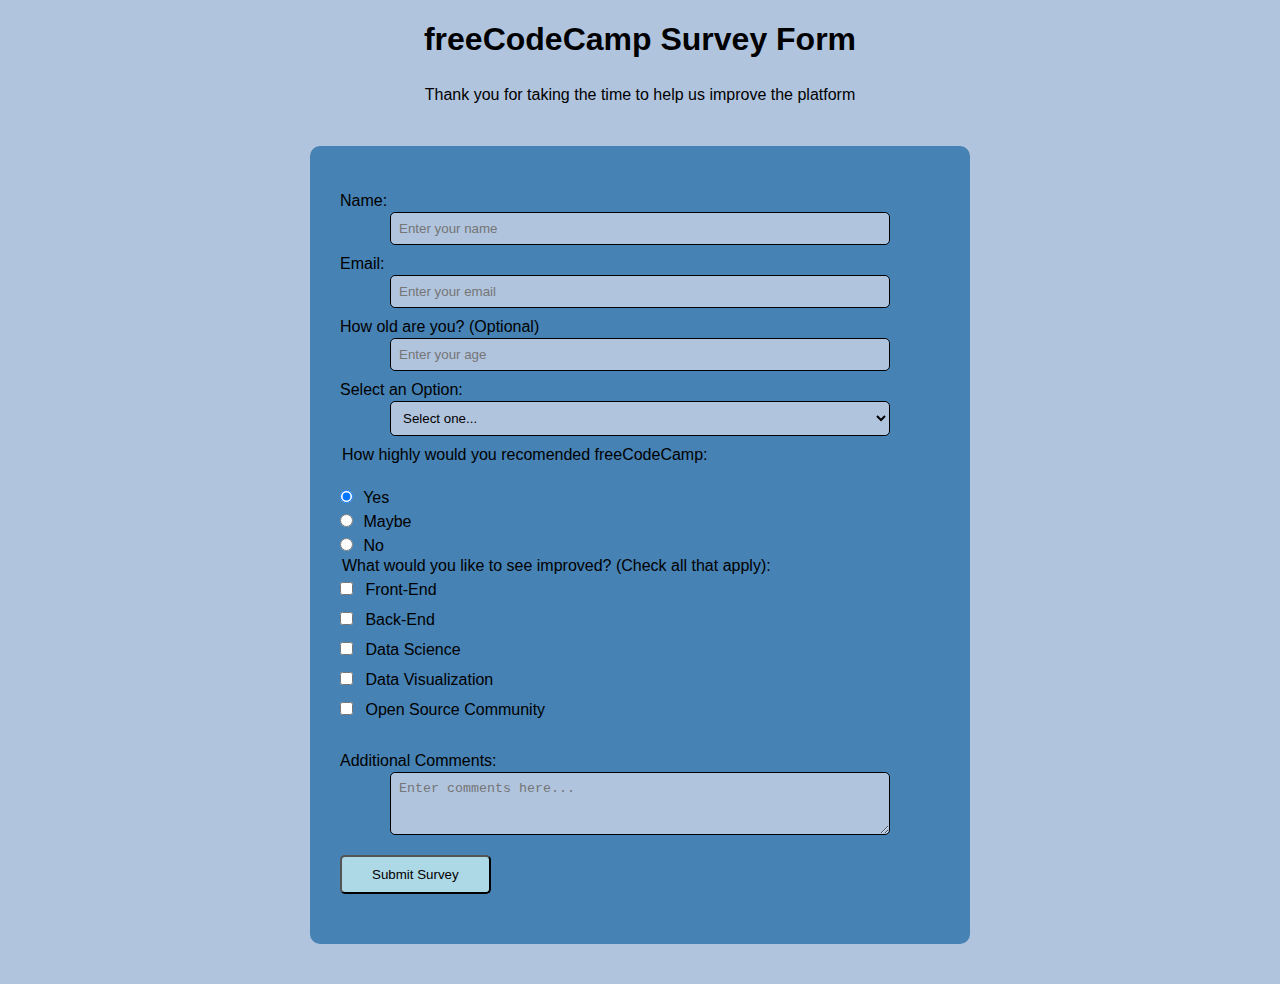
<file: src/Projeto1/index.html>
<!DOCTYPE html>
<html lang="en">
  <head>
    <meta charset="UTF-8">
    <link rel="stylesheet" href="styles.css"/>
    <title></title>
  </head>
  <body>
    <h1 id="title">freeCodeCamp Survey Form</h1>
    <p id="description">Thank you for taking the time to help us improve the platform</p>

    <form id="survey-form">
  <label id="name-label" for="name">
    Name:
  </label>
  <input type="text" id="name" name="name" required placeholder="Enter your name">

  <label id="email-label" for="email">
    Email:
  </label>
  <input type="email" id="email" name="email" required placeholder="Enter your email">

  <label id="number-label" for="number">
    How old are you? (Optional)
  </label>
  <input type="number" id="number" name="age" min="10" max="120" placeholder="Enter your age">
  <label for="dropdown">Select an Option:</label>
  <select id="dropdown">
    <option disabled selected value>Select one...</option>
    <option value="beginner">Beginner</option>
    <option value="advanced">Advanced</option>
  </select>

  <fieldset>
    <legend>How highly would you recomended freeCodeCamp:</legend>
    <label><input type="radio" name="preference" value="yes" checked> Yes</label>
    <label><input type="radio" name="preference" value="no"> Maybe</label>
    <label><input type="radio" name="preference" value="no"> No</label>

    <legend>What would you like to see improved? (Check all that apply):</legend>
    <label><input type="checkbox" value="feat-a"> Front-End</label>
    <label><input type="checkbox" value="feat-b"> Back-End</label>
    <label><input type="checkbox" value="feat-c"> Data Science</label>
    <label><input type="checkbox" value="feat-c"> Data Visualization</label>
    <label><input type="checkbox" value="feat-c"> Open Source Community</label>
  </fieldset>

  <label for="comments">Additional Comments:</label>
  <textarea id="comments" name="comments" rows="3" cols="30" placeholder="Enter comments here..."></textarea>

  <button id="submit" type="submit">Submit Survey</button>

</form>
  </body>
</html>
</file>
<file: src/Projeto1/styles.css>
body{
  margin: 0;
  min-height: 100vh;
  font-family: Arial, sans-serif;
  background: #B0C4DE;
  display: flex;
  flex-direction: column;
  align-items: center;
}

#survey-form{
  background: #4682B4;
  max-width: 600px;
  margin: 40px auto;
  padding: 40px 30px 40px;
  border-radius: 10px;
  text-align: left;

}

fieldset {
  border: none;
  margin: 0;
  padding: 1.2em 0;
}

h1, p{
  margin: 1ema uto;
 text-align: center;
}

form{
  width: 60vw;
  max-width: 500px;
  min-width: 300px;
  margin: 0 auto;
  padding-bottom: 2em;

}

label{
  display: block;
  margin: 0  0;
  text-align: left;
}

label,
p {
  display: block;
  margin: 6px 0 2px;
}

input,
select,
textarea {
  display: block;
  width: 90%;
  max-width: 500px;
  margin: 0 auto 10px;
  padding: 8px;
  box-sizing: border-box;
}

input, textarea, select {
  background-color: #B0C4DE;
  border: 1px solid black;
  border-radius: 5px;
  width: 100%;
}

input[type="radio"] {
  width: auto;
  display: inline-block;
  margin: 0 6px 0 0;
}

input[type="checkbox"] {
  width: auto;
  display: inline-block;
  margin-right: 8px;
}

label[class="checkbox"] {
  display: block;
  margin: 4px 0;
}

label[for^="recommend"] {
  display: inline-block;
  margin-right: 20px;
}

.inline {
  width: unset;
  margin: 0  0 0;
  vertical-align: middle;
}

button{

  background: #ADD8E6;
  margin: 10px auto;
  border-radius: 5px;
  padding: 10px 30px 10px;

}
</file>
